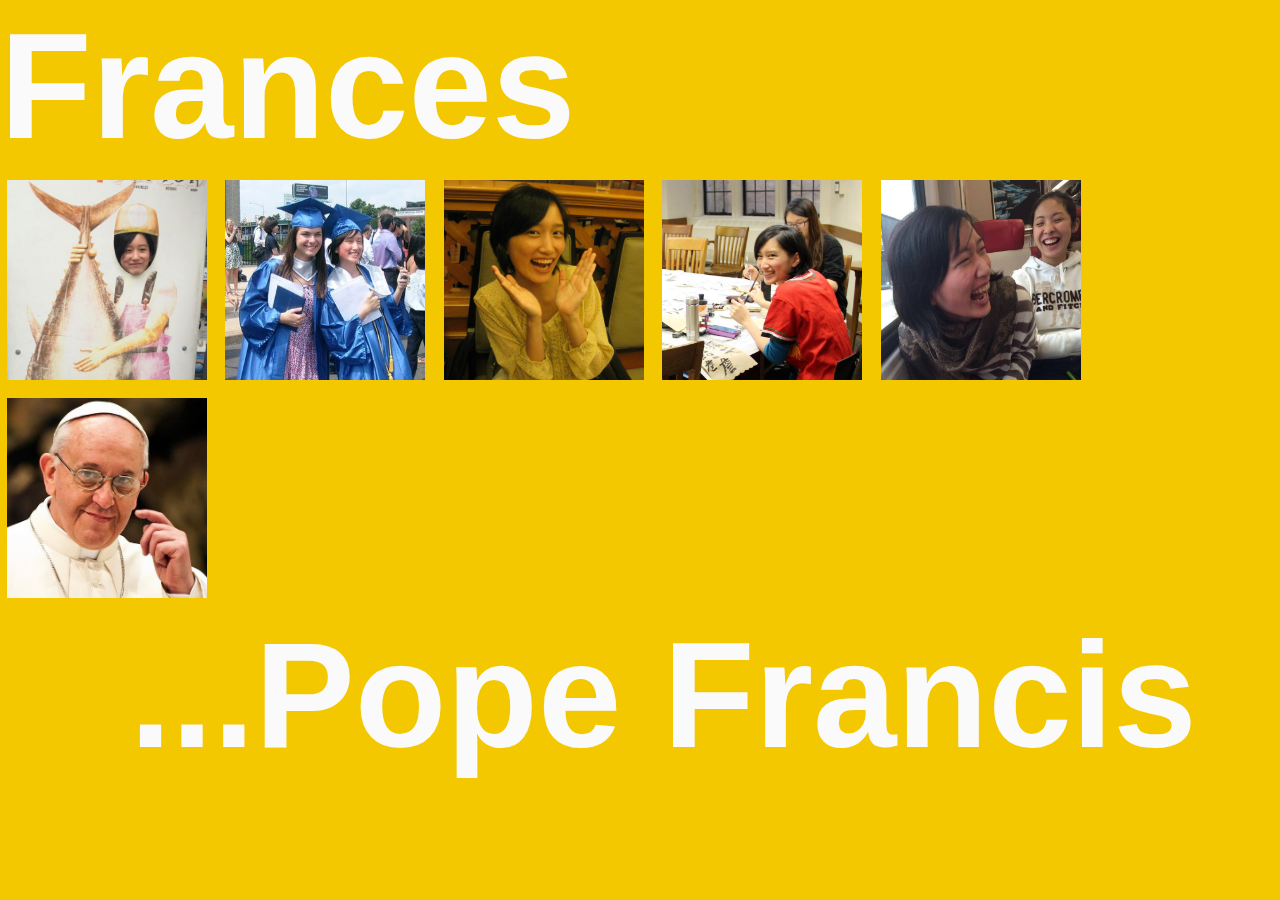
<file: hw1/index.html>
<!--
how to get rid of redundancy. use IDs?
-->

<!-- NOTES
-div inherently has display: block, which means that it prevents stuff from going to the right, so changed style sheet to float: left -->

<!DOCTYPE html>

<html>
	<head>
		<title> Frances...Pope Francis</title>
		<link rel="stylesheet" href="./stylesheets/style.css">
	</head>

	<body>
		<h1> Frances </h1>
		<div class = "grow pic">  <!--this is how you call multiple classes-->
			<a href="./about.html">
				<img src="./images/imafisherman.jpg" alt="fisherman" WIDTH = 200 HEIGHT = 200>
			</a>
		</div>
		<div class = "grow pic">
			<a href ="https://github.com/160chan">
				<img src="./images/graduation.jpg" alt="graduation" WIDTH = 200 HEIGHT = 200> 
			</a>
		</div>
		<div class = "grow pic">
			<a href="./myaspirations.html">
				<img src="./images/myface.jpg" alt="myface" WIDTH = 200 HEIGHT = 200> 
			</a>
		</div>
		<div class = "grow pic">
			<a href="http://www.facebook.com/frances.the.chan">
				<img src="./images/calligraphy.jpg" alt="calligraphy" WIDTH = 200 HEIGHT = 200>
			</a>
		</div>
		<div class = "grow pic">
			<a href="http://taiwan-america.org">
				<img src="./images/laughs.jpg" alt="laughs" WIDTH = 200 HEIGHT = 200>
			</a>
		</div>
		<div class = "grow pic">
			<a href="https://twitter.com/Pontifex">
				<img src="./images/pope.jpg" alt="pope" WIDTH = 200 HEIGHT = 200>
			</a>
		</div>

		<h1 ALIGN = "right">...Pope Francis &nbsp; </h1>
	</body>
</html>
</file>
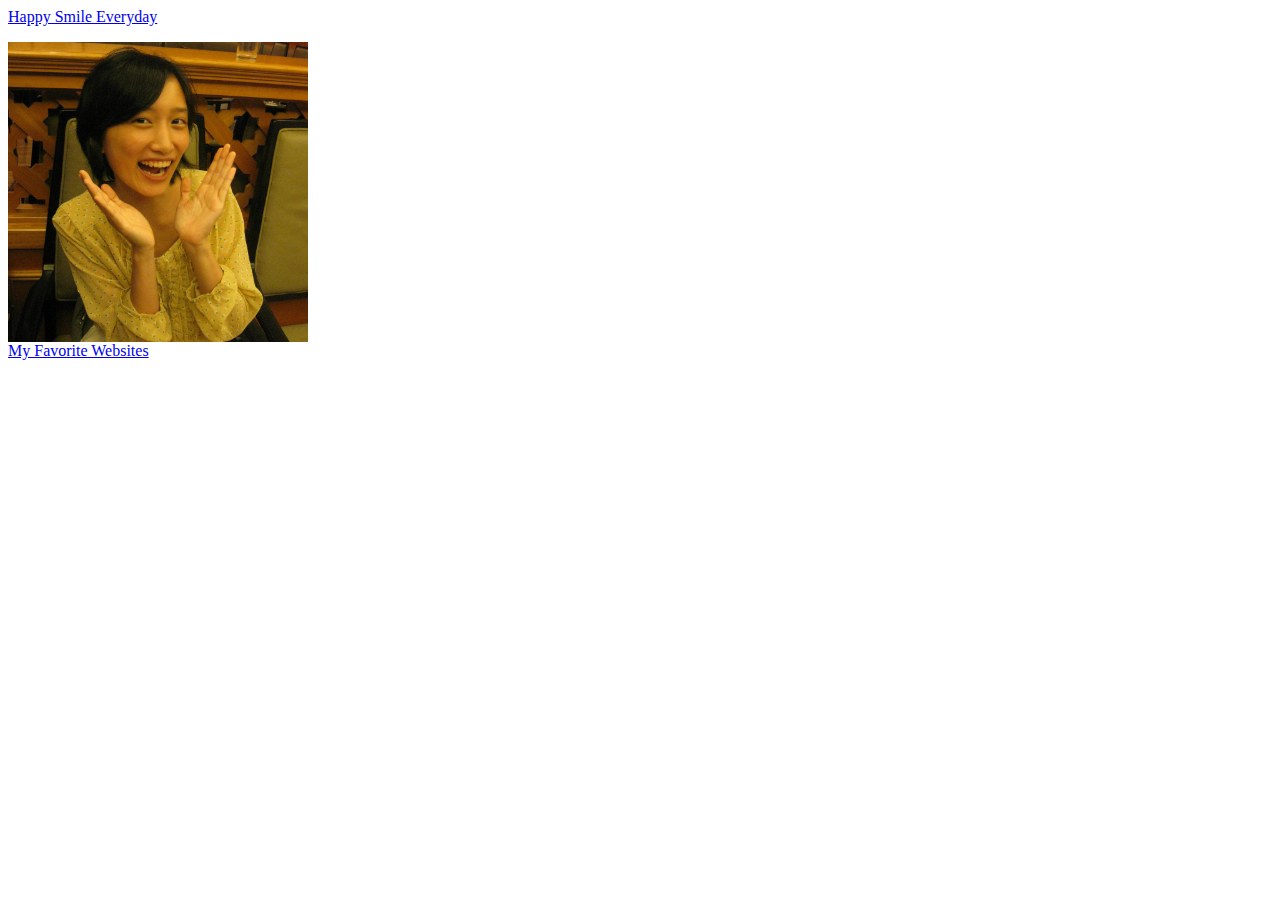
<file: week0/index.html>
<html>
	<head>
		<title> My First Website </title>
	</head>
	
	<body>
		<a href = "https://github.com/160chan"
			<p> Happy Smile Everyday </p>
			<!-- picture is in week0 folder on computer, but will also work on github??-->
			<img src = "./myface.jpg" ALT = happy smile everyday WIDTH = 300 HEIGHT = 300>
		</a>
		<div> </div>
		<a href = "./myfavwebsites"> My Favorite Websites </a>
	</body>
</html>
</file>
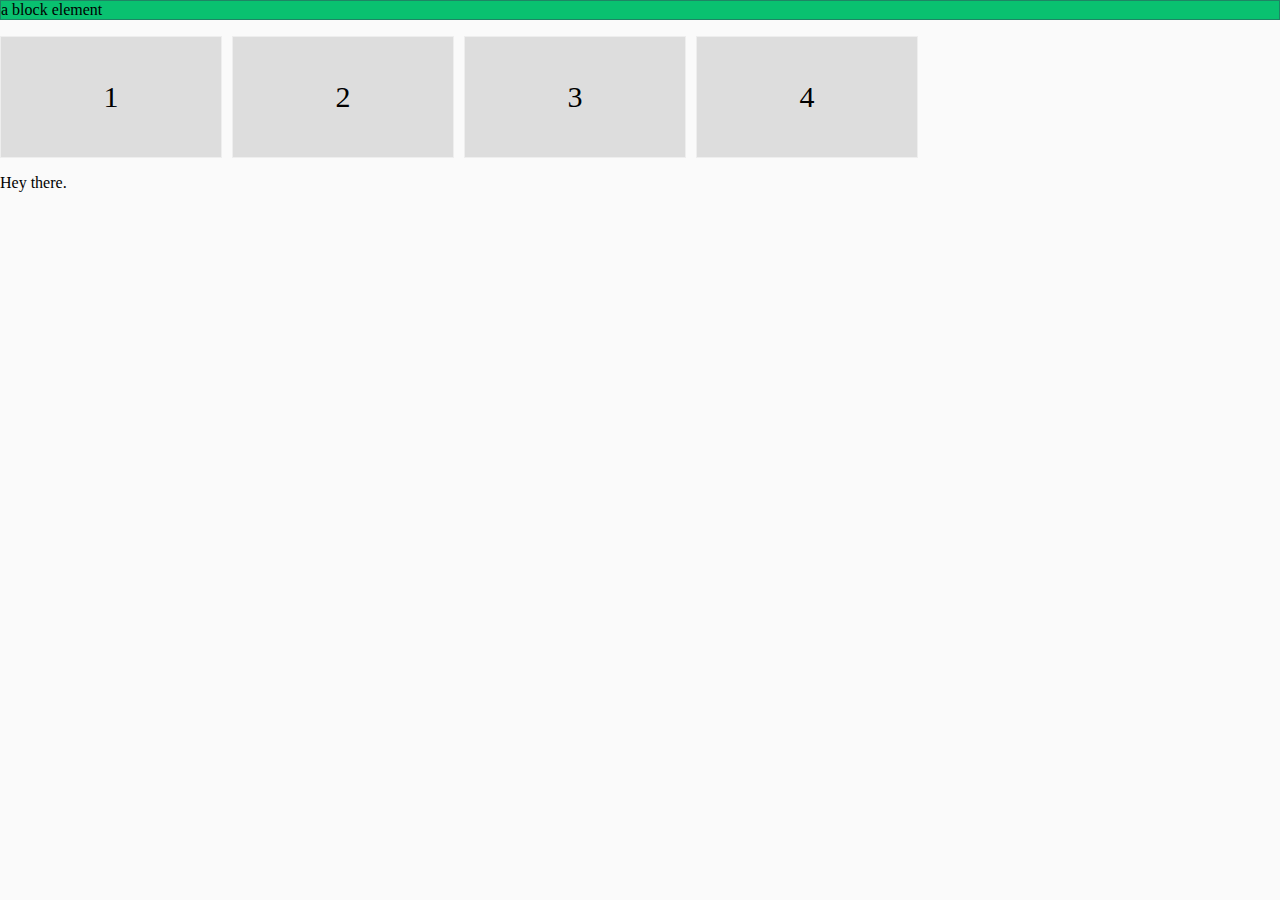
<file: week2/index.html>
<!DOCTYPE html>

<html lang="en">
<head>
	<meta charset="UTF-8">
	<title>my page</title>
	<link rel="stylesheet" href="./stylesheets/style.css">
</head>
<body>
	<div class="background">
		a block element
	</div>
	<ul>
		<li class="i-b">1</li><li class="i-b">
		2</li><li class="i-b">
		3</li><li class="i-b">
		4</li>
	</ul>
	<p>
		Hey there.
	</p>
	</body>
</file>
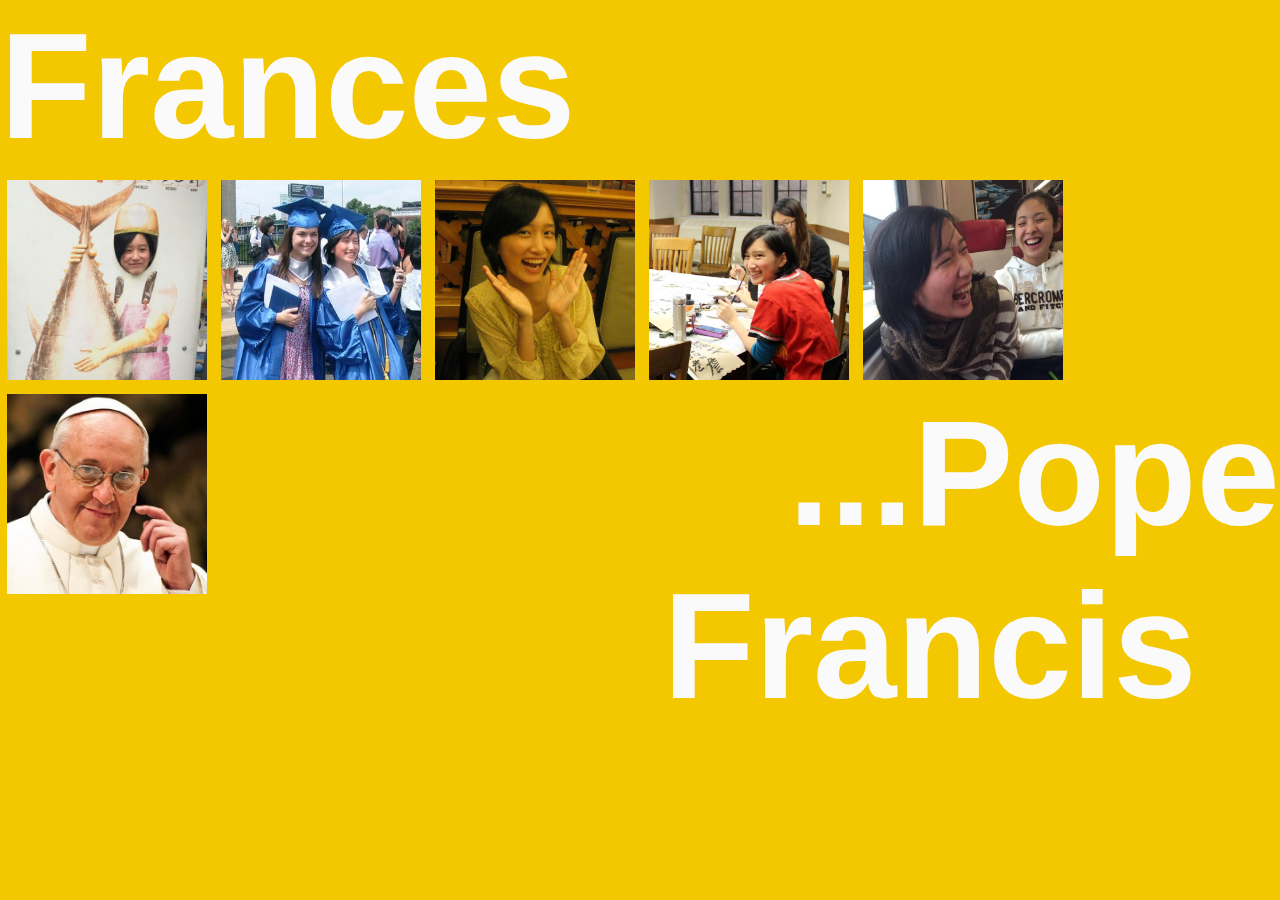
<file: frances_chan_hw1.zip/hw1/index.html>
<!DOCTYPE html>

<html>
	<head>
		<title> Frances...like the Pope </title>
		<link rel="stylesheet" href="./stylesheets/style.css">
	</head>

	<body>
		<h1> Frances </h1>
		<div class = "grow pic">
			<a href="./about.html">
				<img src="./images/imafisherman.jpg" alt="fisherman" HR WIDTH = 200 HR HEIGHT = 200>
			</a>
		</div> 
		<div class = "grow pic">
			<a href ="https://github.com/160chan">
				<img src="./images/graduation.jpg" alt="graduation" HR WIDTH = 200 HR HEIGHT = 200> 
			</a>
		</div>
		<div class = "grow pic">
			<a href="./myaspirations.html">
				<img src="./images/myface.jpg" alt="myface" HR WIDTH = 200 HR HEIGHT = 200> 
			</a>
		</div>
		<div class = "grow pic">
			<a href="http://www.facebook.com/frances.the.chan">
				<img src="./images/calligraphy.jpg" alt="calligraphy" HR WIDTH = 200 HR HEIGHT = 200>
			</a>
		</div>
		<div class = "grow pic">
			<a href="http://taiwan-america.org">
				<img src="./images/laughs.jpg" alt="laughs" HR WIDTH = 200 HR HEIGHT = 200>
			</a>
		</div>
		<div class = "grow pic">
			<a href="https://twitter.com/Pontifex">
				<img src="./images/pope.jpg" alt="pope" HR WIDTH = 200 HR HEIGHT = 200>
			</a>
		</div>

		<h1 ALIGN = "right">...Pope Francis &nbsp; </h1>
	</body>
</html>
</file>
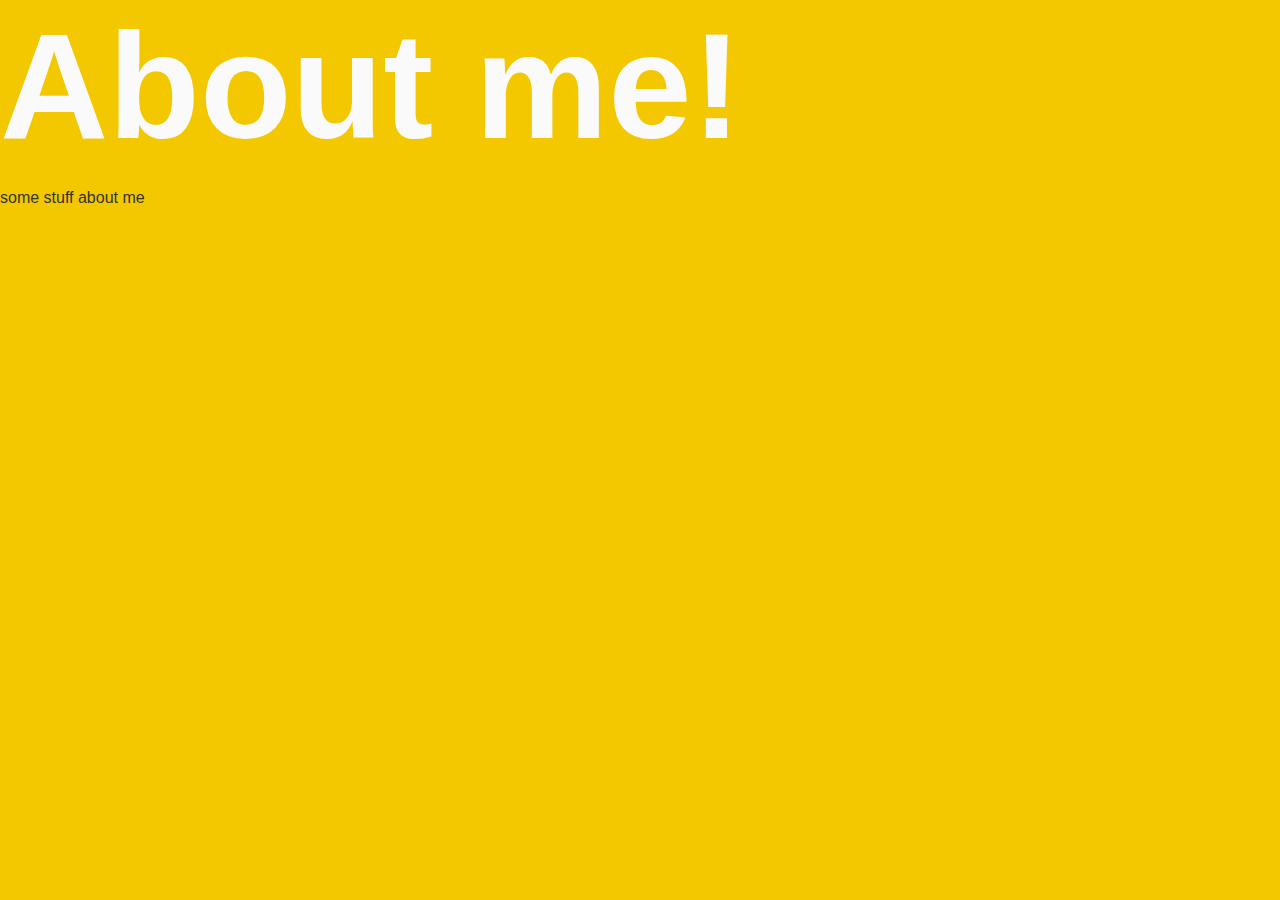
<file: hw1/about.html>
<!doctype html>

<html>

	<head>
		<title>About me!</title>
		<link rel="stylesheet" href="./stylesheets/style.css">
	</head>

	<body>
		<h1>About me!</h1>
		<p>some stuff about me</p>
	</body>

</html>
</file>
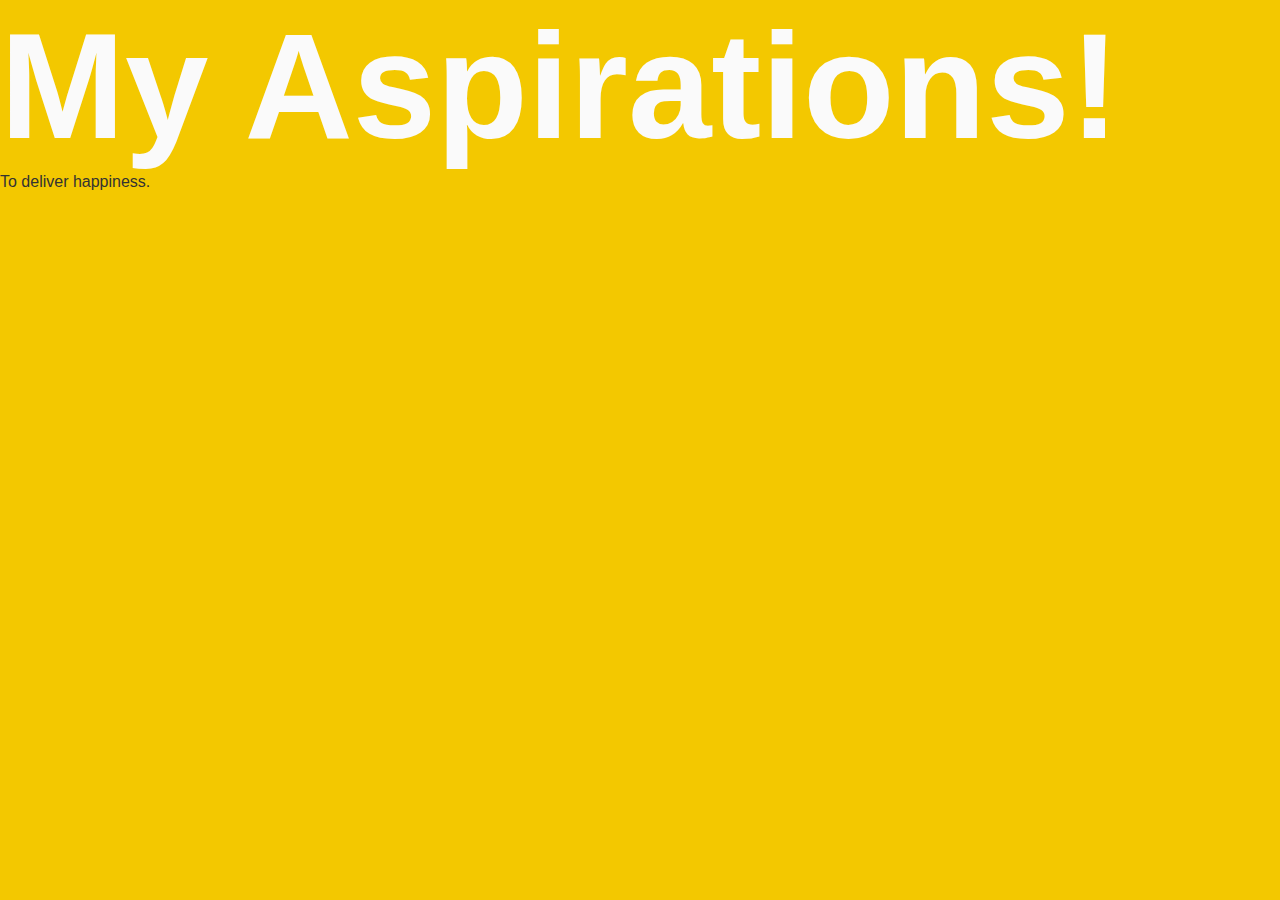
<file: hw1/myaspirations.html>
<!DOCTYPE html>

<html>

<head>
	<title>My Aspirations!</title>
	<link rel="stylesheet" href="./stylesheets/style.css">
</head>

<body>
	<h1>My Aspirations!</h1>
	<body>To deliver happiness.</body>
</body>

</html>
</file>
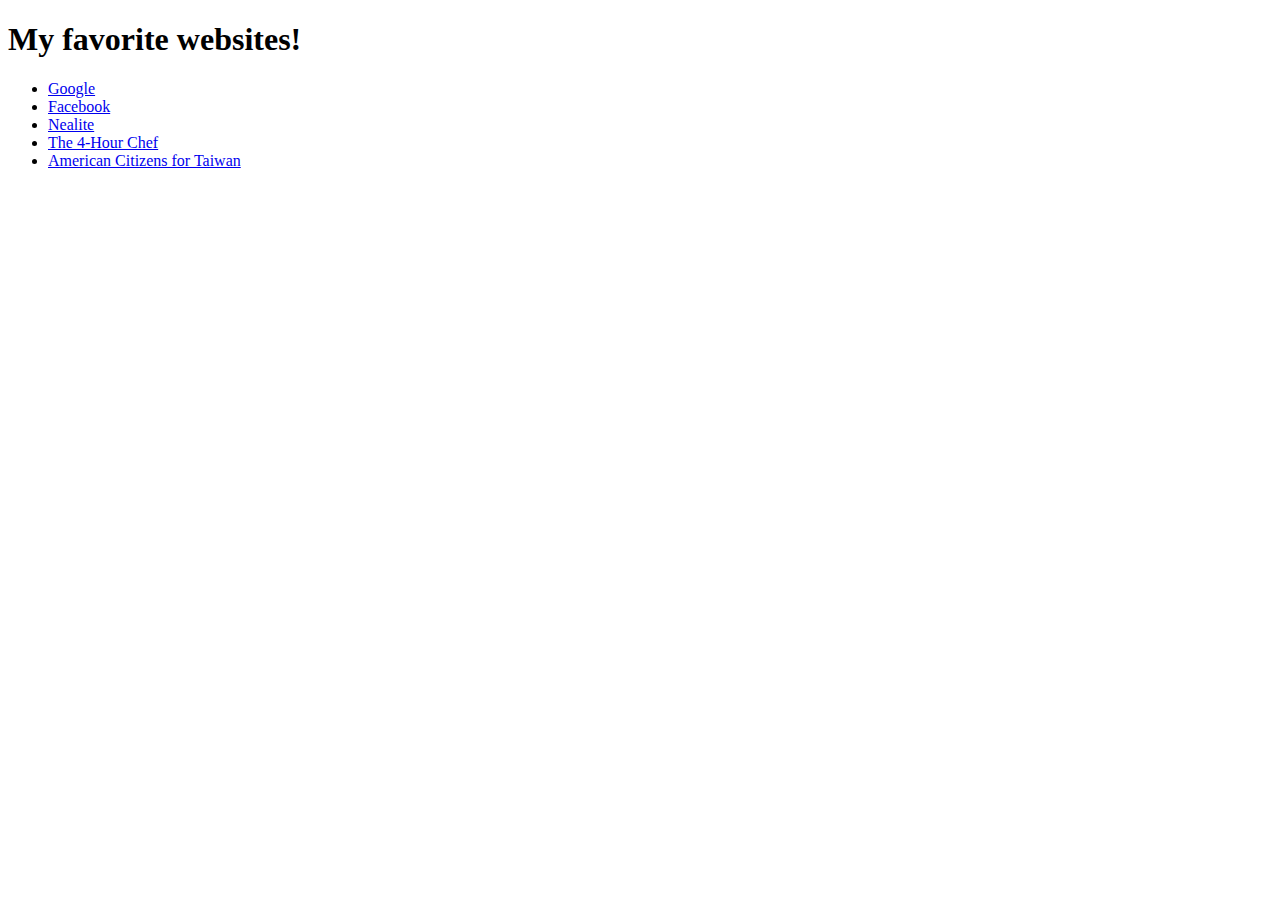
<file: week0/myfavwebsites.html>
<!DOCTYPE html>
<html>
  <!-- Comments work like this -->
  <head>
    <!-- Remember, nothing in the head shows up on the page! -->
    <title>My favorite websites</title>
  </head>
  <body>
    <!-- Remember links can enclose anything! -->
    <h1> My favorite websites! </h1>
      <ul>
        <li><a href="http://www.google.com/">Google</a></li>
        <li><a href="http://www.facebook.com/">Facebook</a></li>
        <li><a href="http://www.nealite.fr/">Nealite</a></li>
        <li><a href="http://fourhourchef.com/">The 4-Hour Chef</a></li>
        <li><a href="http://americancitizensfortaiwan.org/">American Citizens for Taiwan</a></li>
      </ul>
  </body>
</html>
</file>
<file: hw1/stylesheets/style.css>
/*how can i use Lato font family? */

body {
	background-color: #f3c800;
	color: #333333;
	font-family: 'Helvetica', sans-serif; 
	margin: 0;
	padding: 0;
}

h1 {
	color: #fafafa;
	font-family: 'Helvetica', sans-serif; 
	font-size: 150px;
	margin: 0;
	padding: 0;
}
 
.pic {
	height: 200px;
  width: 200px;
 	overflow: hidden;
	/*float: left; same as display: inline-block */
	display: inline-block;
	/*display: inline; hides less overflow??*/
	padding: 7px;
}

/*GROW*/
.grow img {
  height: 200px;
  width: 200px;
 
  -webkit-transition: all 1s ease;
     -moz-transition: all 1s ease;
       -o-transition: all 1s ease;
          transition: all 1s ease; 
}
 
.grow img:hover {
  width: 250px;
  height: 250px;
}
</file>
<file: week2/stylesheets/style.css>
body {
	/*Default body has margin and padding sometimes */
	margin: 0;
	padding: 0;
	background: #fafafa;
	font: 16px/20px 'Helvetica' sans-serif; /*16px=font-size. 20px=leading*/
}

p {
	margin-bottom: 10px;
}

ul {
	padding-left: 0; /* don't use px */
}

.background {
	border: 1pt solid #1e8564;
	background-color: #09c170;
	/* padding: 10px; */
}

.i-b {
	display: inline-block;
	padding: 10px;
	margin-right: 10px;
	width: 200px;
	height: 100px;
	border: 1pt solid #eee;
	background-color: #ddd;
	line-height: 100px; 
	/* in body, we set line-height to 20px. here we set it to 100px, same as height, to center content vertically*/
	text-align: center;
	font-size: 30px;
}
</file>
<file: frances_chan_hw1.zip/hw1/stylesheets/style.css>
body {
	background-color: #f3c800;
	color: #333333;
	font-family: 'Helvetica', sans-serif; /*how can i use Lato font family? */
	margin: 0;
	padding: 0;
}

h1 {
	color: #fafafa;
	font-family: 'Helvetica', sans-serif; 
	font-size: 150px;
	margin: 0;
	padding: 0;
}
 
.pic {
	height: 200px;
  width: 200px;
 	overflow: hidden;
	float: left;
	padding: 7px;
}

/*GROW*/
.grow img {
  height: 200px;
  width: 200px;
 
  -webkit-transition: all 1s ease;
     -moz-transition: all 1s ease;
       -o-transition: all 1s ease;
          transition: all 1s ease; 
}
 
.grow img:hover {
  width: 250px;
  height: 250px;
}
</file>
